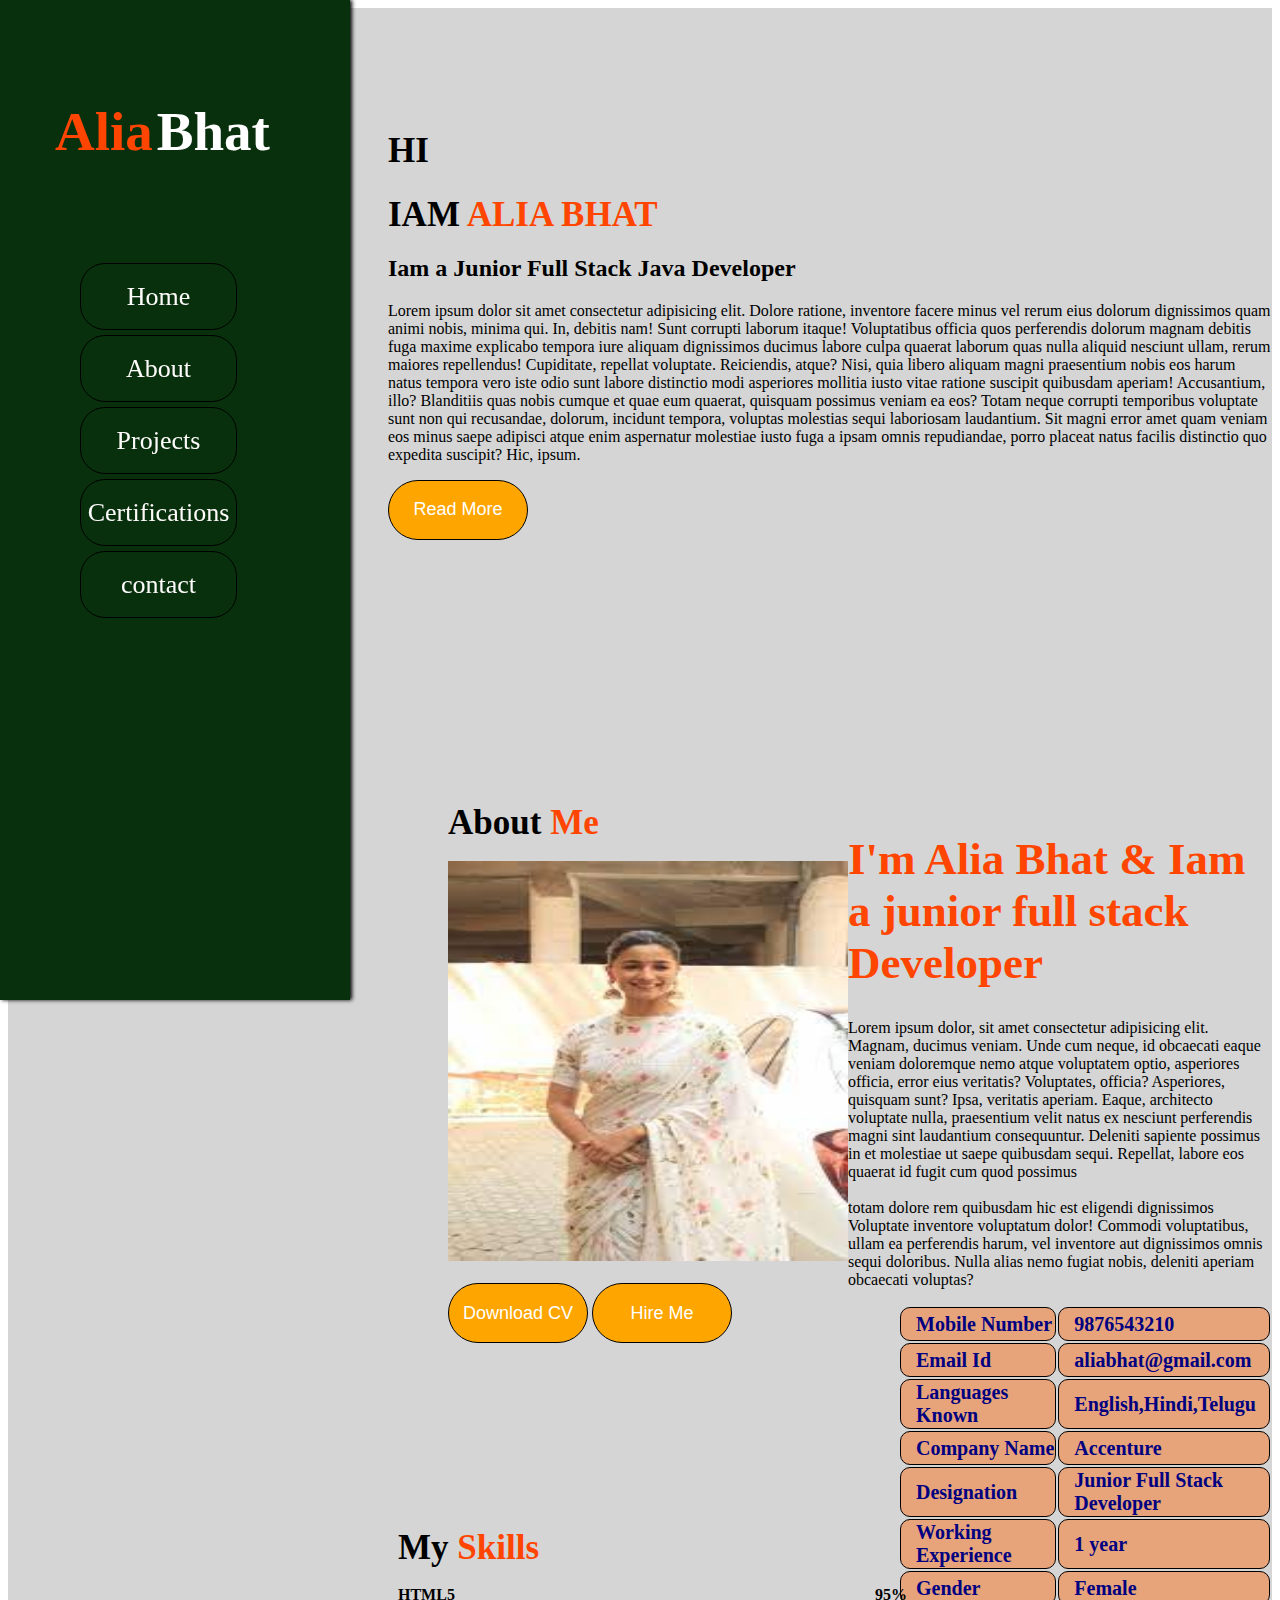
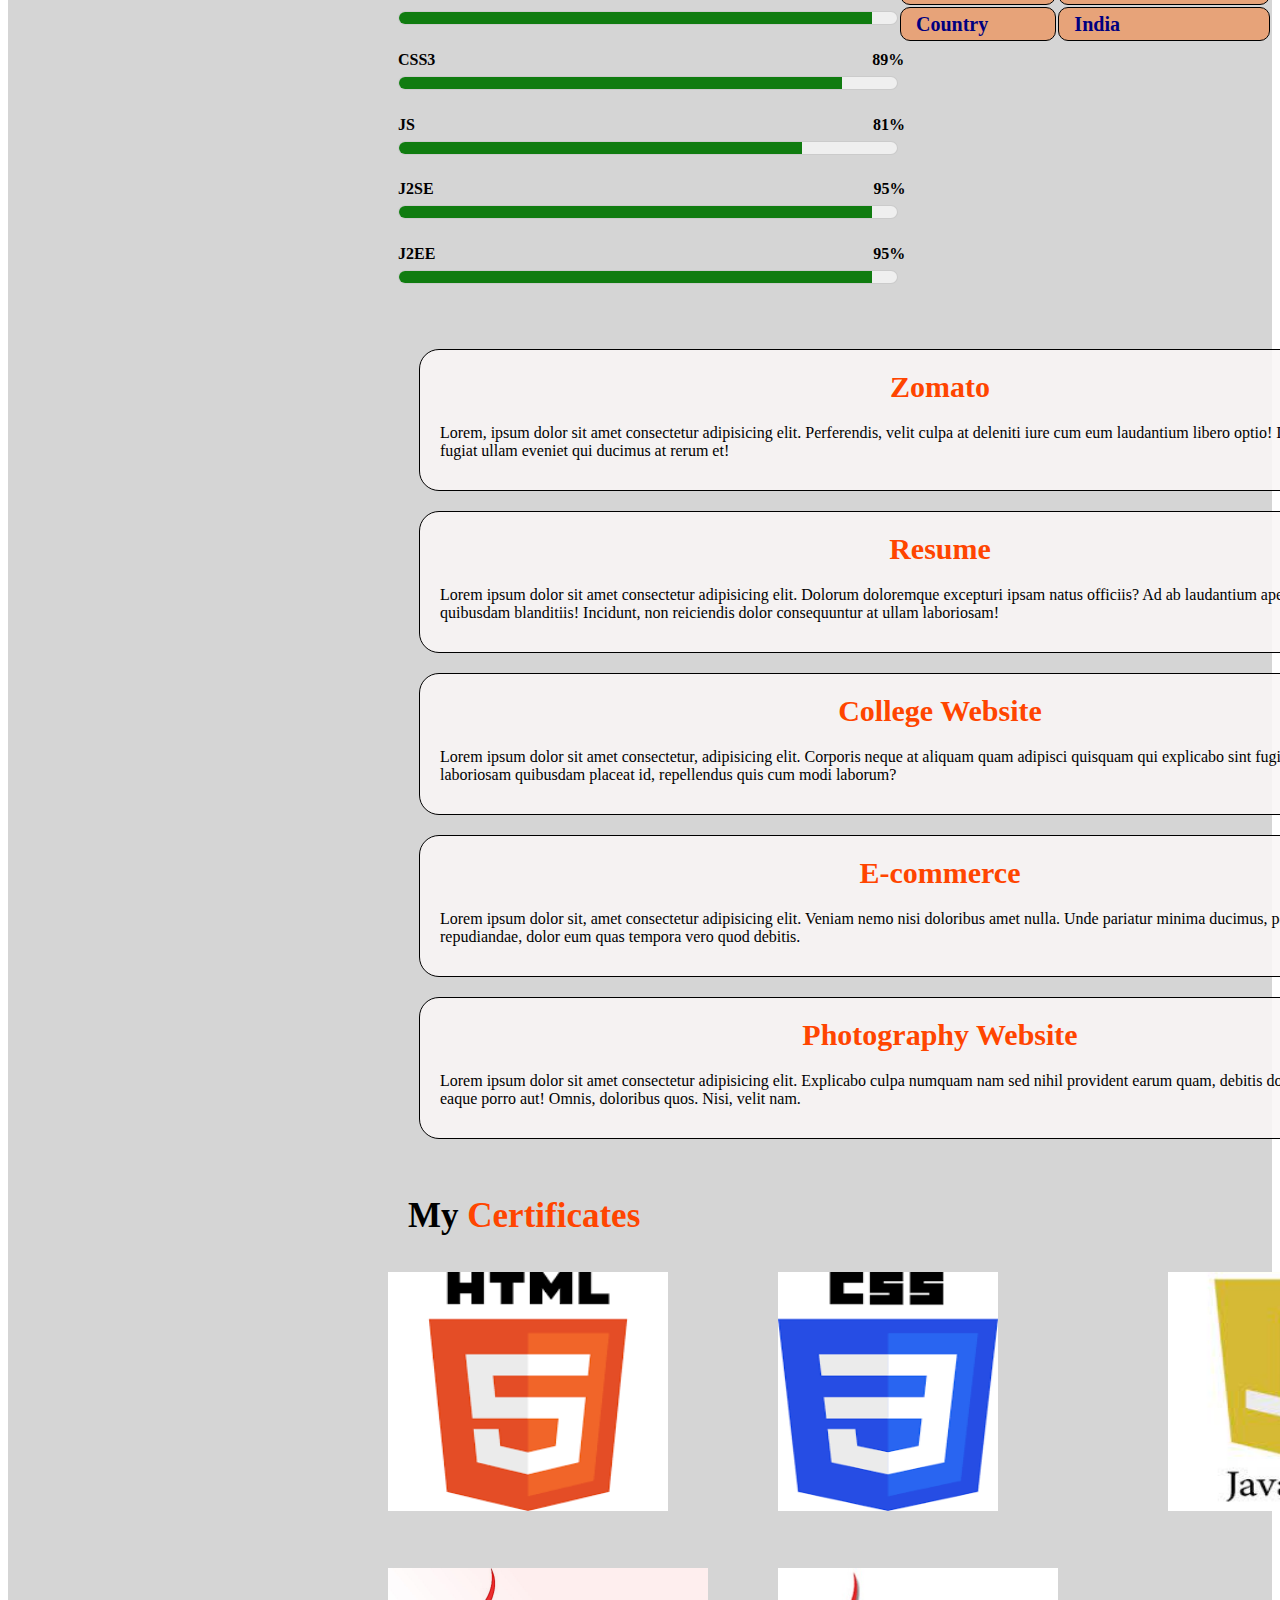
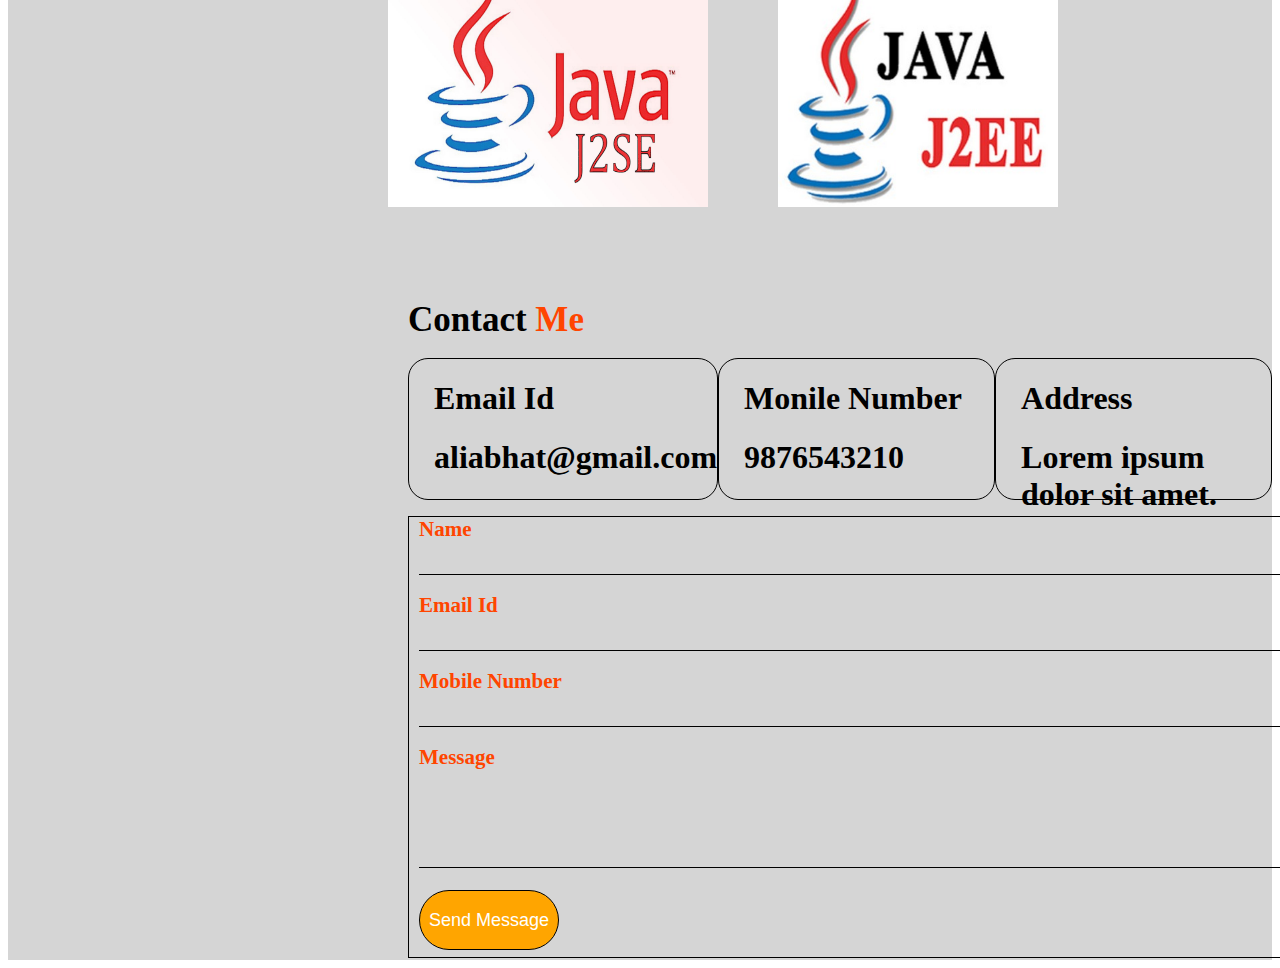
<file: index.html>
<!DOCTYPE html>
<html lang="en">
<head>
    <meta charset="UTF-8">
    <meta name="viewport" content="width=device-width, initial-scale=1.0">
    <title>Document</title>
    <link rel="stylesheet" href="style.css">
</head>
<body>
<ul>
    <span id="Alia">Alia</span>
    <span id="Bhat">Bhat</span>
    <li style="margin-top: 100px;"><a href="#section1">Home</a></li>
    <li><a href="#section2">About</a></li>
    <li><a href="#section3">Projects</a></li>
    <li><a href="#section4">Certifications</a></li>
    <li><a href="#section5">contact</a></li>
</ul>
<div>
    <section id="section1">
        <h1 id="hi">HI</h1>
        <span id="iam">IAM </span><span id="aliabhat">ALIA BHAT</span>
        <h2>Iam a Junior Full Stack Java Developer</h2>
        <p>Lorem ipsum dolor sit amet consectetur adipisicing elit. Dolore ratione, inventore facere minus vel rerum eius dolorum dignissimos quam animi nobis, minima qui. In, debitis nam! Sunt corrupti laborum itaque!
        Voluptatibus officia quos perferendis dolorum magnam debitis fuga maxime explicabo tempora iure aliquam dignissimos ducimus labore culpa quaerat laborum quas nulla aliquid nesciunt ullam, rerum maiores repellendus! Cupiditate, repellat voluptate.
        Reiciendis, atque? Nisi, quia libero aliquam magni praesentium nobis eos harum natus tempora vero iste odio sunt labore distinctio modi asperiores mollitia iusto vitae ratione suscipit quibusdam aperiam! Accusantium, illo?
        Blanditiis quas nobis cumque et quae eum quaerat, quisquam possimus veniam ea eos? Totam neque corrupti temporibus voluptate sunt non qui recusandae, dolorum, incidunt tempora, voluptas molestias sequi laboriosam laudantium.
        Sit magni error amet quam veniam eos minus saepe adipisci atque enim aspernatur molestiae iusto fuga a ipsam omnis repudiandae, porro placeat natus facilis distinctio quo expedita suscipit? Hic, ipsum.</p>
       <a href=""> <button id="readmore">Read More</button></a>
    </section>

    <section id="section2">
        <div id="box1">
            <span id="iam">About </span><span id="aliabhat">Me</span><br><br>
            <img src="alia.jpg" alt="" height="400px" width="400px"><br><br>
            <button id="readmore">Download CV</button>
            <button id="readmore">Hire Me</button>
        </div>
        <div id="box2">
            <h1 style="font-size: 45px; color: orangered;">I'm Alia Bhat & Iam a junior full stack Developer</h1>
            <p>Lorem ipsum dolor, sit amet consectetur adipisicing elit. Magnam, ducimus veniam. Unde cum neque, id obcaecati eaque veniam doloremque nemo atque voluptatem optio, asperiores officia, error eius veritatis? Voluptates, officia?
            Asperiores, quisquam sunt? Ipsa, veritatis aperiam. Eaque, architecto voluptate nulla, praesentium velit natus ex nesciunt perferendis magni sint laudantium consequuntur. Deleniti sapiente possimus in et molestiae ut saepe quibusdam sequi.
            Repellat, labore eos quaerat id fugit cum quod possimus 
            <br><br>
            totam dolore rem quibusdam hic est eligendi dignissimos  Voluptate inventore voluptatum dolor! Commodi voluptatibus, ullam ea perferendis harum, vel inventore aut dignissimos omnis sequi doloribus.
            Nulla  alias nemo fugiat nobis, deleniti aperiam obcaecati voluptas?</p>

            <table>
                <tr>
                    <td>Mobile Number</td>
                    <td>9876543210</td>
                </tr>
                <tr>
                    <td>Email Id</td>
                    <td>aliabhat@gmail.com</td>
                </tr>
                <tr>
                    <td>Languages Known</td>
                    <td>English,Hindi,Telugu</td>
                </tr>
                <tr>
                    <td>Company Name</td>
                    <td>Accenture</td>
                </tr>
                <tr>
                    <td>Designation</td>
                    <td>Junior Full Stack Developer</td>
                </tr>
                <tr>
                    <td>Working Experience</td>
                    <td>1 year</td>
                </tr>
                <tr>
                    <td>Gender</td>
                    <td>Female</td>
                </tr>
                <tr>
                    <td>Country</td>
                    <td>India</td>
                </tr>
            </table>
        </div>
    </section>

    <div id="myskills">
        <span id="iam">My </span><span id="aliabhat">Skills</span>
        <br><br>
       <b> <span>HTML5</span><span style="padding-left: 420px;">95%</span></b>
        <br>
        <meter min="0" max="100" value="95" id="meter"></meter>

        <br><br>
       <b> <span>CSS3</span><span style="padding-left: 437px;">89%</span></b>
        <br>
        <meter min="0" max="100" value="89" id="meter"></meter>

        <br><br>
       <b> <span>JS</span><span style="padding-left: 458px;">81%</span></b>
        <br>
        <meter min="0" max="100" value="81" id="meter"></meter>

        <br><br>
       <b> <span>J2SE</span><span style="padding-left: 440px;">95%</span></b>
        <br>
        <meter min="0" max="100" value="95" id="meter"></meter>

        <br><br>
       <b> <span>J2EE</span><span style="padding-left: 438px;">95%</span></b>
        <br>
        <meter min="0" max="100" value="95" id="meter"></meter>
        
    </div>

    <section id="section3">
        <div id="p1">
            <h1 id="Name">Zomato</h1>
            <p>Lorem, ipsum dolor sit amet consectetur adipisicing elit. Perferendis, velit culpa at deleniti iure cum eum laudantium libero optio! Ipsam, sint reiciendis fugiat ullam eveniet qui ducimus at rerum et!</p>
        </div>
        <div id="p2">
            <h1 id="Name">Resume</h1>
            <p>Lorem ipsum dolor sit amet consectetur adipisicing elit. Dolorum doloremque excepturi ipsam natus officiis? Ad ab laudantium aperiam inventore in quibusdam blanditiis! Incidunt, non reiciendis dolor consequuntur at ullam laboriosam!</p>
        </div>
        <div id="p3">
            <h1 id="Name">College Website</h1>
            <p>Lorem ipsum dolor sit amet consectetur, adipisicing elit. Corporis neque at aliquam quam adipisci quisquam qui explicabo sint fugit dicta ducimus laboriosam quibusdam placeat id, repellendus quis cum modi laborum?</p>
        </div>
        <div id="p4">
            <h1 id="Name">E-commerce</h1>
            <p>Lorem ipsum dolor sit, amet consectetur adipisicing elit. Veniam nemo nisi doloribus amet nulla. Unde pariatur minima ducimus, porro aut quidem nihil repudiandae, dolor eum quas tempora vero quod debitis.</p>
        </div>
        <div id="p5">
            <h1 id="Name">Photography Website</h1>
            <p>Lorem ipsum dolor sit amet consectetur adipisicing elit. Explicabo culpa numquam nam sed nihil provident earum quam, debitis doloremque qui illum eaque porro aut! Omnis, doloribus quos. Nisi, velit nam.</p>
        </div>
    </section>
    <section id="section4">
        <br><br>
        <span id="iam" style="padding-left: 400px;">My </span><span id="aliabhat">Certificates</span>
        <br><br><br>
        <div class="cout">
            <div id="c1" >
                <img src="htmllogo.jpg" alt="" height="239" width="280">
            </div>
            <div id="c2">
                <img src="csslogo.jpg" alt="" height="239" width="220">
            </div>
            <div id="c3">
                <img src="jslogo.jpg" alt="" height="239" width="280">
            </div>
        </div>
        <br><br>
        <div class="cout">
            <div id="c1" >
                <img src="j2selogo.jpg" alt="" height="239" width="320">
            </div>
            <div id="c2">
                <img src="j2eelogo.jpg" alt="" height="239" width="280">
            </div>
            <div id="c3" style="border: none;"></div>
        </div>
    </section>

    <section id="section5">
        <span id="iam" style="padding-left: 400px;">Contact </span><span id="aliabhat">Me</span>
        <br><br>
        <div class="cbout">
            <div id="cb1">
                <h1>Email Id</h1>
                <h1>aliabhat@gmail.com</h1>
            </div>
            <div id="cb2">
                <h1>Monile Number</h1>
                <h1>9876543210</h1>
            </div>
            <div id="cb3">
                <h1>Address</h1>
                <h1>Lorem ipsum dolor sit amet.</h1>
            </div>
        </div>
        <br>
        <div id="cbbox">
            <label for="">Name</label><br>
            <input type="text"><br><br>
            <label for="">Email Id</label><br>
            <input type="text"><br><br>
            <label for="">Mobile Number</label><br>
            <input type="email"><br><br>
            <label for="">Message</label><br><br>
            <textarea name="" id="" cols="30" rows="5"></textarea><br><br>
            <button id="readmore">Send Message</button>
        </div>
    </section>
</div>
</body>
</html>
</file>
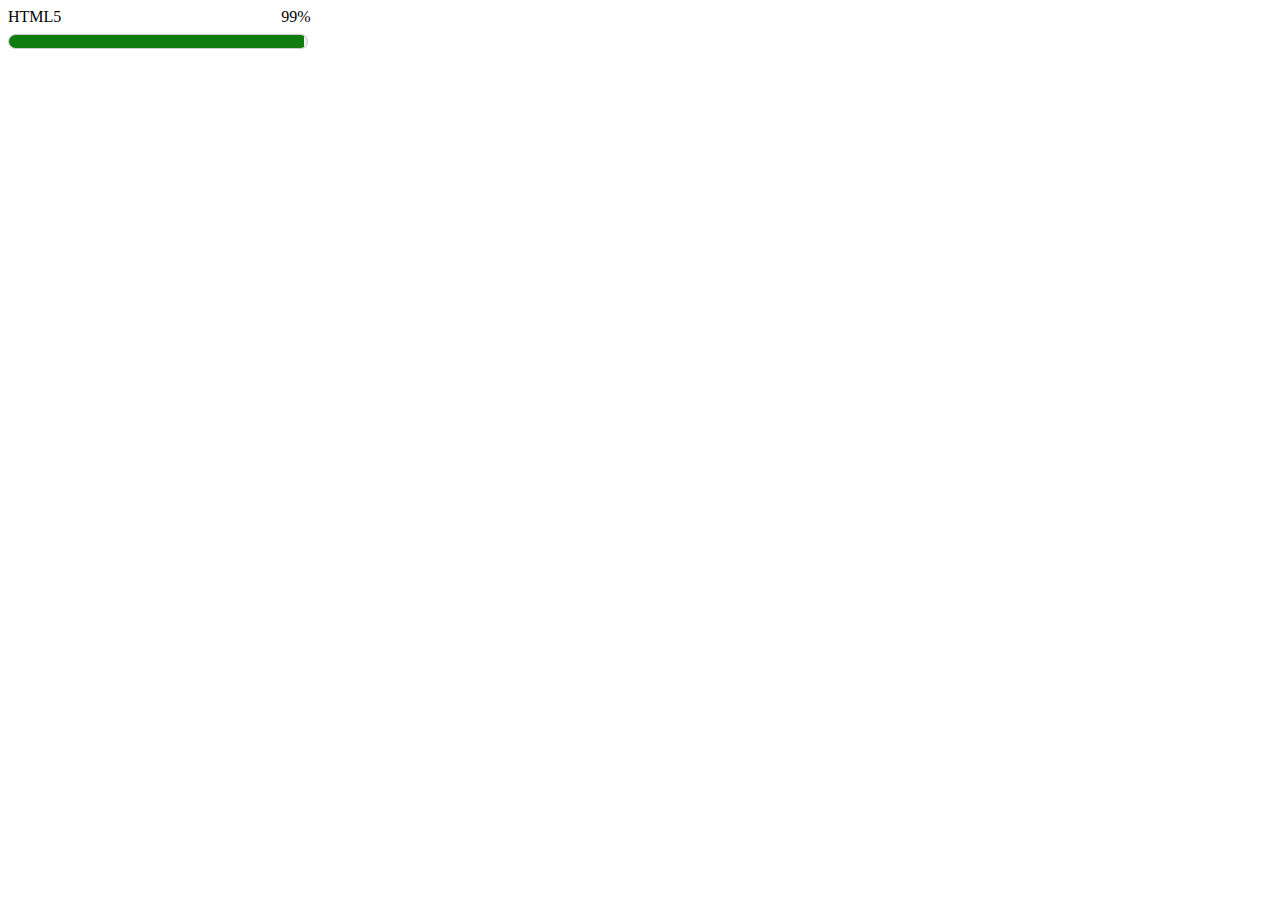
<file: new.html>
<!DOCTYPE html>
<html lang="en">
<head>
    <meta charset="UTF-8">
    <meta name="viewport" content="width=device-width, initial-scale=1.0">
    <title>Document</title>
</head>
<style>
    meter{
        height: 30px;
        width: 300px;
        
    }
</style>
<body>
    <span>HTML5</span><span style="padding-left: 220px;">99%</span><br>
    <meter min="0" max="100" value="99"></meter>
</body>
</html>
</file>
<file: style.css>
html{
    scroll-behavior: smooth
}
ul{
    list-style: none;
    height: 100%;
    width: 350px;
    position: fixed;
    background-color: #08300c;
    margin: 0px;
    padding: 0px;
    top: 0;
    left: 0;
    box-shadow: 2px 0px 4px black;
    padding-top: 100px;
}
#Alia{
 font-size: 55px;
 padding-left: 55px;
 color: #ff4500;
 font-weight: bold;
 
}
#Bhat{
    font-size: 55px;
    color: #ffffff;
    font-weight: bold;
    /* padding-top: 55px; */
   
}

ul li{
    border: solid 1px #000000;
    border-radius: 25px;
    height: 65px;
    width: 155px;
    margin-left: 80px;
    line-height: 65px;
    text-align: center;
    margin-bottom: 5px;
}
ul li a{
    color: #fefbfb;
    font-size: 26px;
    text-decoration: none;
    display: block;
}
ul li a:hover{
    background-color: #f2b306;
    color: #000000;
    border-radius: 25px;
}
#section1{
    height: 695px;
    border: solid 1px #000000 hidden;
    background-color: #80808054;
    padding-left: 380px;
    padding-top: 100px;
}
#hi,#iam,#aliabhat{
    font-size: 35px;
    font-weight: bold;
}
#aliabhat{
    color: #ff4500;
}
#readmore{
    height: 60px;
    width: 140px;
    border-radius: 45px;
    border: solid 1px black;
    background-color: #ffa500;
    font-size: 18px;
    color: #ffffff;
}
#readmore:hover{
    color: black;
    background-color: #f2b306a1;
    border-radius: 45px;
}
/* -------------------------------------- */
#section2{
    height: 695px;
    border: solid 1px #000000 hidden;
    background-color: #80808054 ;
    padding-left: 380px;
    display: flex;
}
#box1{
    border: solid 1px #000000 hidden;
    height: 695px;
    width: 500px;
    padding-left: 60px;
}
#box2{
    border: solid 1px #000000 hidden;
    height: 695px;
    width: 618px;
}
td{
    border: solid 1px black;
    height: 30px;
    width: 220px;
    font-size: 20px;
    background-color: #ff62006e;
    padding-left: 15px;
    color: #000080;
    /* color: white;    */
    font-weight: bold;
    border-radius: 10px;
}
table{
    margin-left: 50px;
}
/* -------------------------------- */
#myskills{
    border: solid 1px #000000 hidden;
    height: 400px;
    padding-left: 390px;
    padding-top: 30px;
    background-color: #80808054;
}
#meter{
    height: 28px;
    width: 500px;
    color: #ff4500;
}
/* ---------------------------------------- */
#section3{
    border: solid 1px #00000000;
    height: 830px;
    background-color: #80808054;
    
}
#p1,#p2,#p3,#p4,#p5{
    border: solid 1px #000000;
    border-radius: 20px;
    height: 140px;  
    width: 1000px;
    margin: 20px;
    margin-left: 410px;
    background-color: #f9f6f6e0;
    padding-left: 20px;
}

#Name{
    font-size: 30px;
    text-align: center;
    color: #ff4500;
}
/* --------------------- */
#section4{
    border: solid 1px black hidden;
    height: 740px;
    background-color: #80808054;
}
.cout{
    border: solid 1px black hidden;
    height: 260px;
    width: 1100px;
    margin-left: 380px;
    display: flex;
    justify-content: space-between;
}
#c1,#c2,#c3{
    border: solid 1px black hidden;
    height: 260px;
    width: 320px;
}
/* ----------------------------- */
#section5{
    border: solid 1px #000000 hidden;
    height: 660px;
    background-color: #80808054;
}

.cbout{
    border: solid 1px #000000 hidden;
    height: 140px;
    display: flex;
    justify-content: space-between;
}
#cb1,#cb2,#cb3{
    border: solid 1px #000000;
    border-radius: 20px;
    height: 140px;
    width: 310px; 
    padding-left: 25px;  
}
#cb1{
    margin-left: 400px;
}
#cbbox{
    border: solid 1px #000000;
    width: 1090px;
    height: 440px;
    margin-left: 400px;
    padding-left: 10px;
}
label{
    font-size: 21px;
    color: #ff4500;
    font-weight: bold;
}
input{
    height: 30px;
    width: 1000px;
    border: none;
    outline: none;
    background-color: #80808000;
    border-bottom: solid 1px black;
}
textarea{
    width: 1000px;
     background-color: #80808000;
     border: none;
     outline: none;
     border-bottom: solid 1px black;
}
</file>
